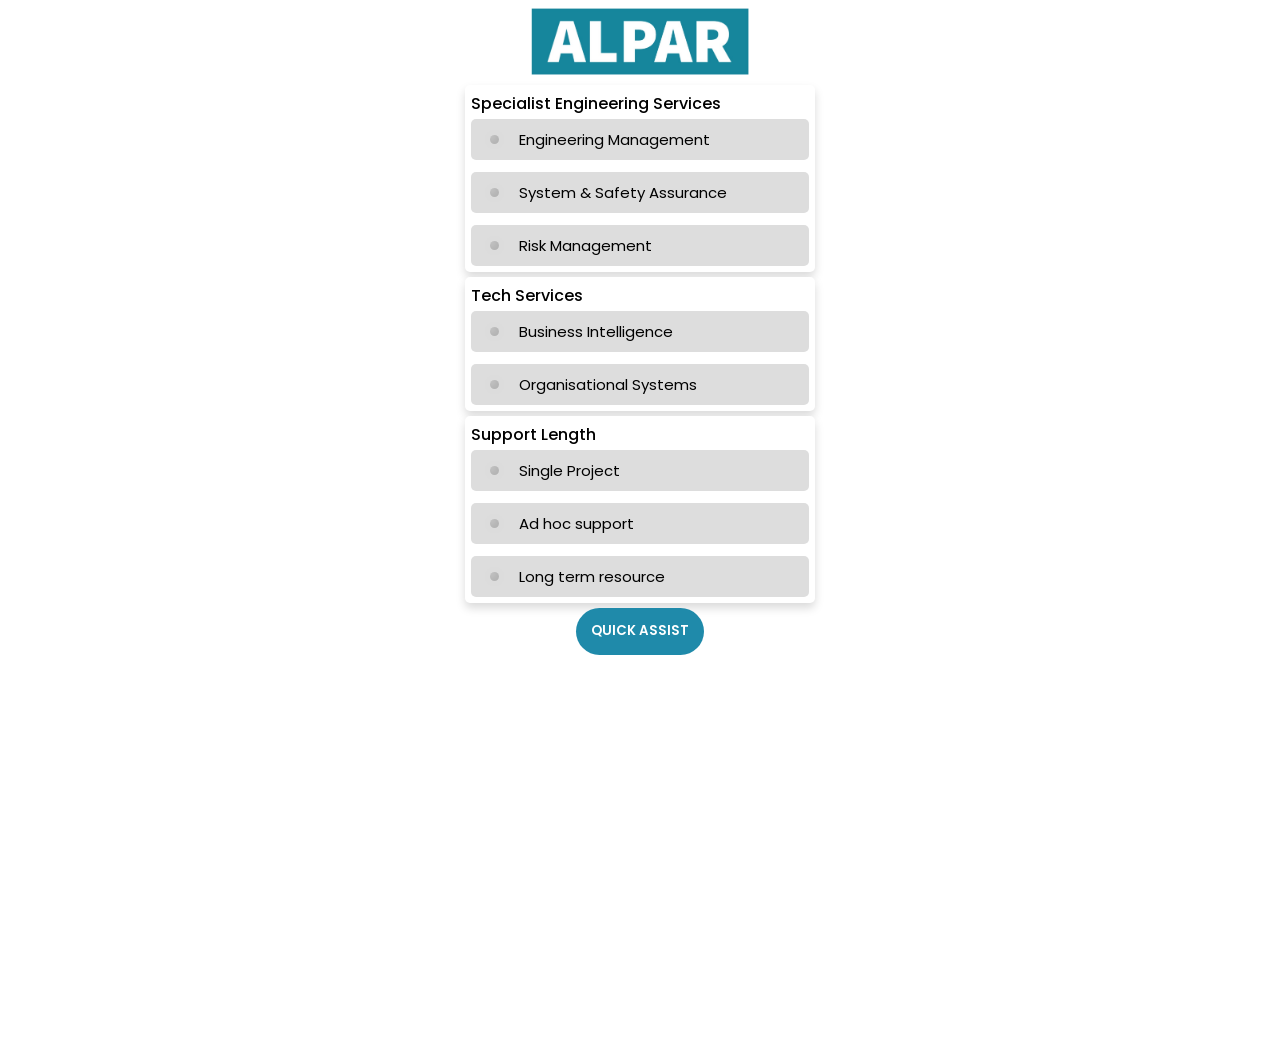
<file: form.html>
<!DOCTYPE html>
<html lang="en">

<head>
  <meta charset="UTF-8">
  <meta http-equiv="X-UA-Compatible" content="IE=edge">
  <meta name="theme-color" content="#000000">
  <meta name="description" content="Alpar Consulting">
  <link rel="apple-touch-icon" href="logo.png">
  <link rel="manifest" href="manifest.json">
  <meta name="viewport" content="width=device-width, initial-scale=1.0">
  <title>Alpar</title>
  <link rel="icon" href="icon.png" sizes="16x32" type="image/png">
  <link rel="stylesheet" href="form.css">
  <link rel="stylesheet" href="pop.css">
  <link rel="stylesheet" href="services.css">
  <link rel="stylesheet" href="exit.css">
  <link rel="stylesheet" href="https://cdnjs.cloudflare.com/ajax/libs/font-awesome/4.7.0/css/font-awesome.min.css" />
</head>

<body>
  <section id="click1">
    <div class="logo">
      <img src="icon.png" alt="">
  </div>
  
<div class="card">
  <div class="title">Specialist Engineering Services</div>
<div class="content">
  <input type="checkbox" name="t1" id="one" class="rd" value="Engineering Management">
  <input type="checkbox" name="t2" id="two" class="rd" value="System & Safety Assurance">
  <input type="checkbox" name="t3" id="three" class="rd" value="Risk Management">

  <label for="one" class="box first" value="Engineering Management">
    <div class="plan">
    <span class="circle"></span>
    <span class="yearly">Engineering Management</span>
  </div>
  </label>
  
  <label for="two" class="box second">
    <div class="plan">
    <span class="circle"></span>
    <span class="yearly">System & Safety Assurance </span>
  </div>
   </label>
  <label for="three" class="box third">
    <div class="plan">
    <span class="circle"></span>
      <span class="yearly">Risk Management</span>
    </div>
  </label>
</div>
</div>
<div class="card">
  <div class="title">Tech Services</div>
<div class="content">
  <input type="checkbox" name="t22" id="four" class="rd" value="Business Intelligence">
  <input type="checkbox" name="t22" id="five" class="rd" value="Organisational Systems">

  <label for="four" class="box four">
  
    <div class="plan">
    <span class="circle"></span>
    <span class="yearly">Business Intelligence</span>
  </div>
  </label>
  <label for="five" class="box five">
    <div class="plan">
    <span class="circle"></span>
    <span class="yearly">Organisational Systems</span>
  </div>
  </label>
</div>
</div>
<div class="card">
  <div class="title">Support Length</div>
<div class="content">
  <input type="checkbox" name="t33" id="seven" class="rd" value="Single Project">
  <input type="checkbox" name="t33" id="eight" class="rd" value="Ad hoc support">
  <input type="checkbox" name="t33" id="nine" class="rd" value="Long term resource">

  <label for="seven" class="box seven">
    <div class="plan">
    <span class="circle"></span>
    <span class="yearly">Single Project</span>
  </div>
  </label>
  <label for="eight" class="box eight">
    <div class="plan">
    <span class="circle"></span>
    <span class="yearly">Ad hoc support</span>
  </div>
  </label>
  <label for="nine" class="box nine">
    <div class="plan">
    <span class="circle"></span>
      <span class="yearly">Long term resource</span>
    </div>
  </label>
</div>
</div>

<textarea type="text" id="message1" placeholder="services" cols="30" rows="10" style="display: none;"></textarea>
<a href="#click"><input type="submit" id="submit2" onclick="myfunction()"
  value="Quick assist" class="btn solid"></a>

  </section>
  <section id="click" style="display: none;">
  <div class="container">
    <div class="logo">
      <img src="icon.png">
    </div>
    <div class="card">
      <div class="contact-form">
        <form action="javascript:submitToAPI(e)" method="POST" class="form" name="contact-form">


          <!--<div class="input-field">
            <i class="fa fa-window-restore" aria-hidden="true"></i>
            <select class="" aria-label="Default select example" name="Service" required>
                <option selected>  <span>Service Sector</span></option>
                <option value="Resource">Resource</option>
                <option value="SME Quicktips">SME Quicktips</option>
                <option value="Discussion with SME">Discussion with SME</option>
              </select>
        </div>-->
          <div class="input-field">
            <i class="fa fa-user" aria-hidden="true"></i>
            <input type="text" placeholder="Name*" name="Name" id="name" class="name" required>
          </div>
          <div class="input-field">
            <i class="fa fa-building" aria-hidden="true"></i>
            <input type="text" placeholder="Industry / Company*" name="Company" id="company" required>
          </div>
          <div class="input-field">
            <i class="fa fa-envelope" aria-hidden="true"></i>
            <input type="email" placeholder="Email*" name="Email" id="email" required>
          </div>
          <div class="input-field">
            <i class="fa fa-phone" aria-hidden="true"></i>
            <input type="tel" placeholder="Phone" name="Phone" id="phone">
          </div>
          <div class="message-field">
            <i class="fa fa-comments-o" aria-hidden="true"></i>
            <textarea name="message" id="message" cols="30" rows="10" placeholder="Message / Enquiry"></textarea>
          </div>

        </form>
      </div>
    </div>
  </div>
  <input onclick="submitToAPI(event)" type="submit" id="submit" value="Submit" class="btn solid"></a>
</section>
  <!--<a href="four.html"> <input onClick="submitToAPI(event)"  type="submit" id="submit" value="Submit" class="btn solid"></a>-->
  <script src="https://code.jquery.com/jquery-2.2.4.min.js"
    integrity="sha256-BbhdlvQf/xTY9gja0Dq3HiwQF8LaCRTXxZKRutelT44=" crossorigin="anonymous"></script>
  <script src="//ajax.googleapis.com/ajax/libs/jquery/1.9.1/jquery.min.js"></script>
  <script src="serviceworker.js"></script>
  <script src="api.js"></script>
  <script src="pop.js"></script>
  <script src="exit.js"></script>



  <script type="text/javascript" src="https://cdnjs.cloudflare.com/ajax/libs/jquery/3.3.1/jquery.min.js"></script>
  <!--<script>
    //https://jjmutmdkl0.execute-api.us-east-2.amazonaws.com/stage2
    //https://jjmutmdkl0.execute-api.us-east-2.amazonaws.com/stage2/contact-us-res
    function submitToAPI(e) {
      e.preventDefault();
      var URL = "https://jjmutmdkl0.execute-api.us-east-2.amazonaws.com/stage2/contact-us-res";
      //var Namere = /[A-Za-z]{1}[A-Za-z]/;
      // if (!Namere.test($("#name").val())) {
      //            alert ("Name can not less than 2 char");
      //  return;
      // }
      if ($("#name").val() == "") {
        //alert ("Please enter your email id");
        Confirm.open({
          title: 'Empty Field!',
          message: 'Please enter your name',
        })
        return;
      }
      if ($("#company").val() == "") {
        Confirm.open({
          title: 'Empty Field!',
          message: 'Please enter your company',
        })
        //alert("please enter you company");
        return;
      }
      if ($("#email").val() == "") {
        //alert ("Please enter your email id");
        Confirm.open({
          title: 'Empty Field!',
          message: 'Please enter your email id',
        })
        return;
      }

      var reeamil = /^([\w-\.]+@([\w-]+\.)+[\w-]{2,6})?$/;
      if (!reeamil.test($("#email").val())) {
        // alert ("Please enter valid email address");
        Confirm.open({
          title: 'Invalid Email!',
          message: 'Please enter valid email address',
        })
        return;
      }
      // var mobilere = /[0-9]{10}/;
      // if (!mobilere.test($("#phone").val())) {
      //  alert ("Please enter valid mobile number");
      // return;
      // }



      var name = $("#name").val();
      var phone = $("#phone").val();
      var email = $("#email").val();
      var message = $("#message").val();
      var company = $("#company").val();
      var data = {
        name: name,
        company: company,
        email: email,
        phone: phone,
        message: message,
      };

      $.ajax({
        type: "POST",
        url: "https://jjmutmdkl0.execute-api.us-east-2.amazonaws.com/stage2/contact-us-res",
        dataType: "json",
        crossDomain: "true",
        contentType: "application/json; charset=utf-8",
        data: JSON.stringify(data),
      }).then(
        window.location.href = "Thanks.html",
      );

    }
    </script>-->
    
  
  <!--<script type="text/javascript">
function sendEmail(){
      var name = $('#name').val();
           var email = $('#email').val();
           var company = $('#company').val();
           var phone = $('#phone').val();
           var message = $('#message').val();
      var Body='Name: ' +name+ '<br>Email: ' +email+ '<br>Company: ' +company+ 
      '<br>Phone: ' +phone+ '<br>Message: ' +message;
     
   Email.send({
    
    Subject : "You have a new query",
    Body : Body
})
Email.send({
   
  Subject : "Thanks for submitting your query.",
 Body : 'Dear, ' +name+ '<br>Thanks for contacting us. '+'<br><br>We have received the following message:'+'<br><br>'+'<i>'+ Body + '</i>' + '<br><br>We will be in touch shortly.'+'<br>Kind regards,'+'<br>ALPAR Team'
})
.then(
    Confirm.open({
      title: 'Thanks for contacting us.',
      message: 'We will be in touch soon.',
    })
    );
    }





    
</script>-->
<script>
  function myfunction(){
    document.getElementById("click").style.display = "block";
    document.getElementById("click1").style.display = "none";
  }
</script>
  
  <script src="exit.js"></script>

  <script type="text/javascript">
    $(document).ready(function(){
    $('.rd').click(function(){
      var text = "";
      $('.rd:checked').each(function(){
        text+=$(this).val()+ ', ';
    });
    text=text.substring(0,text.length-1);
    $("#message1").val(text);
      });
    });
    </script>
   




  <script>
    if ('serviceWorker' in navigator) {
      window.addEventListener('load', () => {
        navigator.serviceWorker.register('serviceworker.js')
          .then((reg) => console.log('Success: ', reg.scope))
          .catch((err) => console.log('Failure: ', err));
      })
    }
  </script>
</body>

</html>
</file>
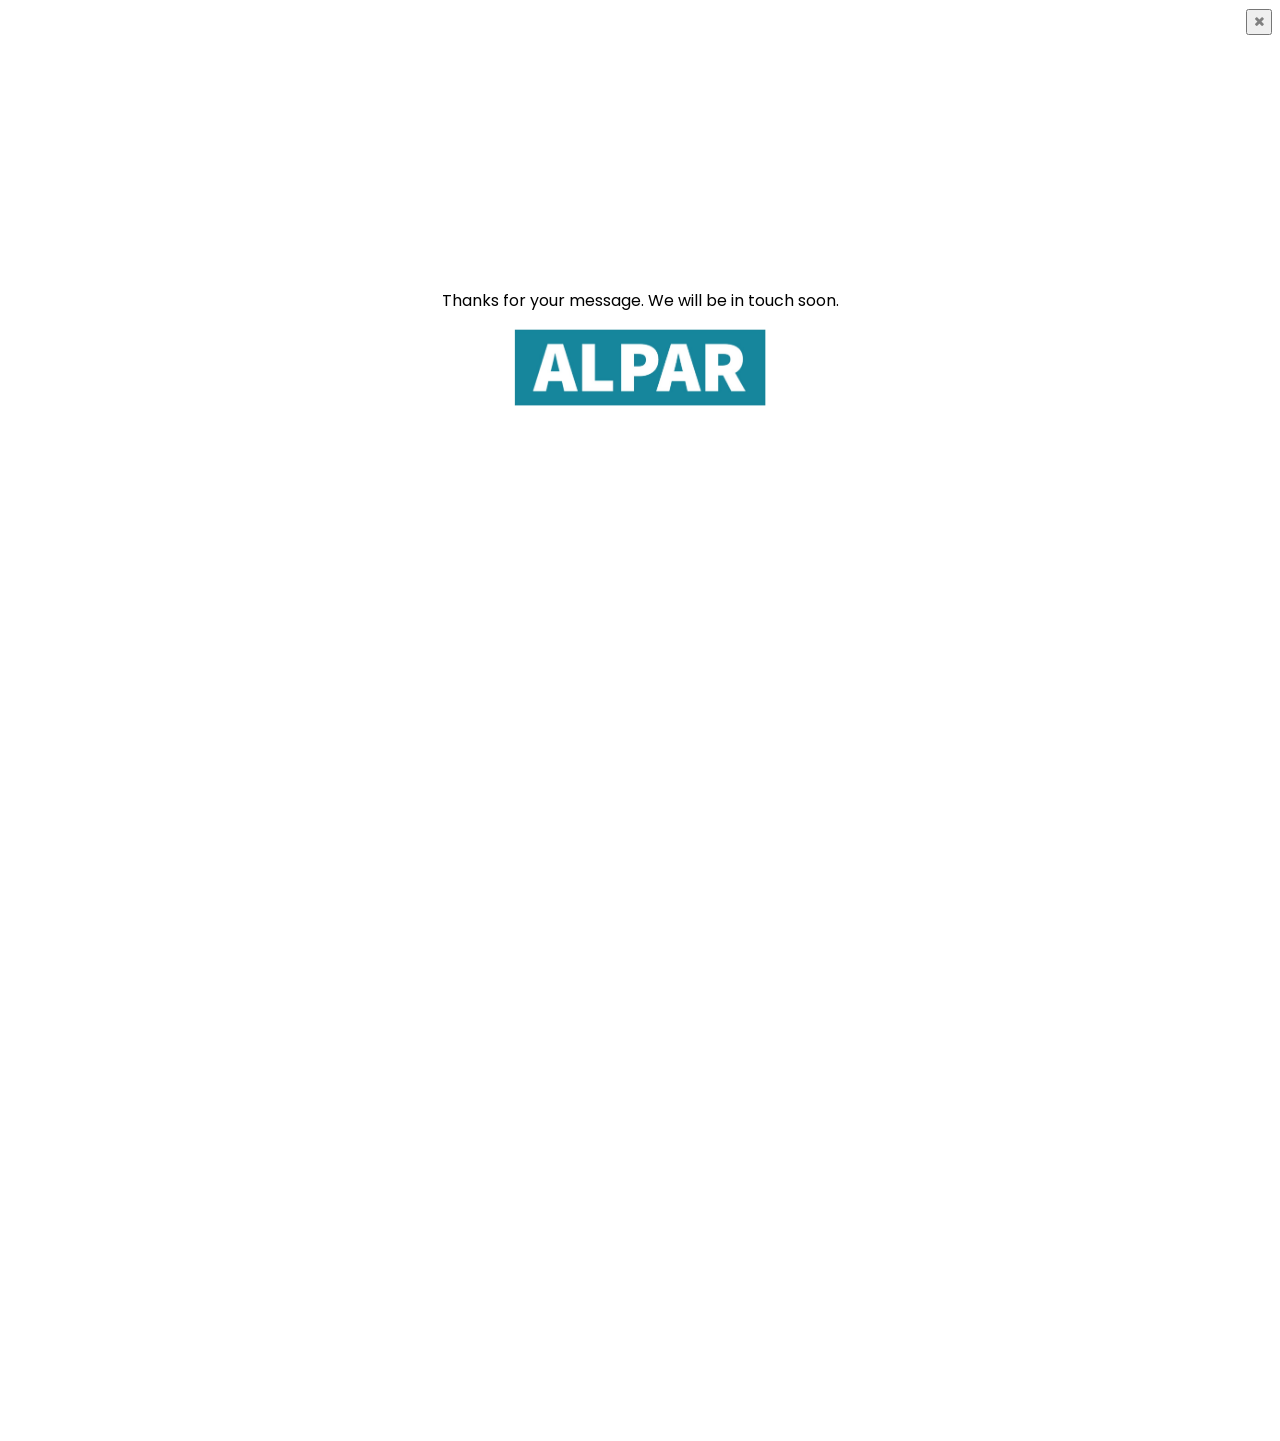
<file: Thanks.html>
<!DOCTYPE html>
<html lang="en">

<head>
    <meta charset="UTF-8">
    <meta http-equiv="X-UA-Compatible" content="IE=edge">
    <meta name="viewport" content="width=device-width, initial-scale=1.0">
    <link rel="stylesheet" href="four.css">
    <link rel="manifest" href="manifest.json">
    <link rel="apple-touch-icon" href="icon.png" type="image/png">
    <link rel="stylesheet" href="exit.css">
    <link rel="stylesheet" href="https://cdnjs.cloudflare.com/ajax/libs/font-awesome/4.7.0/css/font-awesome.min.css" />
    <link rel="icon" href="icon.png" type="image/png" sizes="16x32">
    <meta name="theme-color" content="#000000">
    <meta name="description" content="Alpar Consulting">
    <link rel="apple-touch-icon" href="logo.png">
    <title>Alpar</title>
</head>

<body>
    <div class="exit" style="text-align: right;">
        <button onclick="exitpage()" type="button"><i style="color: grey;" class="fa fa-times"
                aria-hidden="true"></i></button>
    </div>
    <center>
        <div class="img">
            <p>Thanks for your message. We will be in touch soon.</p>
            <img src="icon.png" alt="ALPAR">
        </div>
    </center>

    <script src="exit.js"></script>
    <script src="serviceworker.js"></script>
    <script>
        function exitpage() {
            Confirm1.open({
                title: 'Exit Page',
                message: 'Are you sure to exit',
                onok: () => {
                    let new_window =
                        open(location, '_self');

                    // Close this window
                    new_window.close();
                }
            })
        }
    </script>


    <script>
        if ('serviceWorker' in navigator) {
            window.addEventListener('load', () => {
                navigator.serviceWorker.register('serviceworker.js')
                    .then((reg) => console.log('Success: ', reg.scope))
                    .catch((err) => console.log('Failure: ', err));
            })
        }
    </script>
</body>

</html>
</file>
<file: form.css>
@import url('https://fonts.googleapis.com/css2?family=Poppins:wght@200;300;400;500;600;700&display=swap');
*{
    font-family: 'Poppins',sans-serif;
}
/*body{
    background: linear-gradient(to bottom, #eff3f2 0%, #f7f8fc 100%);
}*/
body{
    height: 115vh;
    justify-content: center;
    align-items: center;
    /*background: linear-gradient(to bottom, #eff3f2 0%, #f7f8fc 100%);*/
  }
  
.logo{
    margin-top: 8px;
    margin-bottom: 10px;
  }
  
.logo img{
    width: 17%;
    display: block;
    margin: auto;
    }
.logo-text img{
    height: 8vw;
}
.logo-text{
    justify-content: center;
    text-align: center;
    font-weight: bolder;
    color: white;
    letter-spacing: 2vw;
    /* padding: 2px 18px 14px 7px; */
    padding-top: 4px;
    font-size: 1.5rem;
}
.card{
    max-width: 350px;
    width: 100%;
    margin: 5px auto;
    background: #fff;
    border-radius: 5px;
    padding: 6px;
    box-shadow: 0 5px 10px rgba(0, 0, 0, 0.15);

    }
      


form{
    display: flex;
    flex-direction: column;
    align-items: center;
    justify-content: center;
    padding: 0rem 5rem;
    transition: all 0.2s 0.7s;
    overflow: hidden;
    grid-column: 1 / 2;
    grid-row: 1 / 2;
}
.input-field{
    max-width: 380px;
    width: 174%;
    background-color: #ddd;
    margin: 10px 0;
    height: 6.5vw;
    display: grid;
    grid-template-columns: 15% 85%;
    padding: 0 0.4rem;
    position: relative;
    border-radius: 5px;
}
.message-field{
    max-width: 380px;
    width: 174%;
    background-color: #ddd;
    margin: 10px 0;
    height: 16.5vw;
    display: grid;
    grid-template-columns: 15% 85%;
    padding: 0 0.4rem;
    position: relative;
    border-radius: 7px;
}

select{
  border: none;
  width: 100%;
  background-color: #f0f0f0;
  color:#aaa;
  font-weight: 500;
}
.input-field i{
    text-align: center;
    line-height: 6.5vw;
    color: #acacac;
    transition: 0.5s;
    font-size: 1.1rem;
}
.message-field i{
    text-align: center;
    line-height: 4.5vw;
    color: #acacac;
    transition: 0.5s;
    font-size: 1.1rem;
}

.input-field input{
    background: none;
    outline: none;
    border: none;
    line-height: 1;
    font-weight: 400;
    font-size: 16px;
    color: #333;
}
.message-field textarea{
    background: none;
    outline: none;
    border: none;
    line-height: 2.5;
    font-weight: 400;
    font-size: 1.1rem;
    color: #333;
}

.input-field input::placeholder{
    color: #aaa;
    font-weight: 500;
}
.message-field textarea::placeholder{
    color: #aaa;
    font-weight: 500;
}

.btn{
    width: 10vw;
    background-color: #1f8aaa;
    border: none;
    outline: none;
    height: 3.7vw;
    border-radius: 3.7vw;
    color: #fff;
    text-transform: uppercase;
    font-weight: 600;
    margin: 1vw 0;
    cursor: pointer;
    transition: 0.5s;
}
.btn:hover{
    background-color: skyblue;
    color: black;
}
h3{
    color: #1f8aaa;
    width: 152%;
    margin: auto;
    margin-bottom: 1rem;
}
.logo3{
    width: 75%;
}
#name:enabled ~ input.name{
  border-color:  #1f8aaa;
  background:   #87d2e9;
}
.input-field placeholder{
    color: aquamarine;
}
#submit{
display: block;
margin: auto;
}
@media (max-width:550px){
   .logo img{
    width: 35%;
   }
   .input-field{
    height: 9.6vw;
    width: 169%;
    border-radius: 7px;
} 
.message-field{
    height: 35vw;
    width: 169%;
    border-radius: 7px;
}
.input-field i, .message-field i{
   text-align: center;
   line-height: 9.6vw;
   color: #acacac;
   transition: 0.5s;
   font-size: 1.1rem;
   padding: 0px 13px 0px 0px;
}
.message-field textarea {
line-height: 2;
}

.btn{
    width: 32vw;
    height: 13vw;
    border-radius: 13vw;
  }
  .input-field, .message-field {
    font-size: 15px;
    background: #ddd;
    margin-top: 3px;
    padding: 7px 12px;
    display: flex;
    border-radius: 5px;
    border: 2px solid transparent;
    cursor: pointer;
    transition: all 0.25s ease;
}
}
</file>
<file: pop.css>
@import url('https://fonts.googleapis.com/css2?family=Poppins:wght@200;300;400;500;600;700&display=swap');
*{
  
  font-family: 'Poppins',sans-serif;
}


.confirm {
    position: fixed;
    top: 0;
    left: 0;
    width: 100%;
    height: 100%;
    background: rgba(0, 0, 0, 0.6);
    padding: 10px;
    box-sizing: border-box;opacity: 0;
    animation-name: confirm---open;
    animation-duration: 0.2s;
    animation-fill-mode: forwards; display: flex;
    align-items: center;
    justify-content: center;
}

.confirm--close {
    animation-name: confirm---close;
}

.confirm__window {
    width: 100%;
    max-width: 600px;
    background: white;
    font-size: 14px;
    border-radius: 5px;
    overflow: hidden;
    box-shadow: 0 0 10px rgba(0, 0, 0, 0.3);
    opacity: 0;
    transform: scale(0.75);
    animation-name: confirm__window---open;
    animation-duration: 0.2s;
    animation-fill-mode: forwards;
    animation-delay: 0.2s;
}

.confirm__titlebar,
.confirm__content {
    padding: 1.25em;
}

.confirm__titlebar {
    background: #222222;
    color: #ffffff;
    display: flex;
    height: 1em;
    align-items: center;
    justify-content: space-between;
}

.confirm__title {
    font-weight: bold;
    font-size: 1.1em;
}

.confirm__close {
    background: none;
    outline: none;
    border: none;
    transform: scale(2.5);
    color: #ffffff;
    transition: color 0.15s;
}

.confirm__close:hover {
    color: #ff0000;
    cursor: pointer;
}

.confirm__content {
    line-height: 1em;
}

.confirm__buttons {
    background: #eeeeee;
    display: flex;
    justify-content: flex-end;
    padding: 0.5em;
}

.confirm__button {
    padding: 0.4em 0.8em;
    border: 2px solid #1f8aaa;
    border-radius: 5px;
    background: #ffffff;
    color: #1f8aaa;
    font-size: 1.1em;
    margin-left: 0.6em;
    cursor: pointer;
    outline: none;
    background-color: #1f8aaa;
    border: none;
    outline: none;
    font-weight: 600;
    margin: 1vw 0;
    transition: 0.5s;
}
.confirm__buttonss {
    padding: 0.4em 0.8em;
    border: 2px solid #009879;
    border-radius: 5px;
    background: #ffffff;
    color: #009879;
    font-weight: bold;
    font-size: 1.1em;
    margin-left: 0.6em;
    cursor: pointer;
    outline: none;
    display: none;
}

.confirm__button--fill {
    background: #1f8aaa;
    color: #ffffff;
}

.confirm__button:focus {
    box-shadow: 0 0 3px rgba(0, 0, 0, 0.5);
}

@keyframes confirm---open {
    from { opacity: 0 }
    to { opacity: 1 }
}

@keyframes confirm---close {
    from { opacity: 1 }
    to { opacity: 0 }
}

@keyframes confirm__window---open {
    to {
        opacity: 1;
        transform: scale(1);
    }
}
</file>
<file: services.css>
@import url('https://fonts.googleapis.com/css2?family=Poppins:wght@200;300;400;500;600;700&display=swap');
*{
  margin: 0;
  padding: 0;
  box-sizing: border-box;
  font-family: 'Poppins',sans-serif;
}
body{
  height: 115vh;
  justify-content: center;
  align-items: center;
  /*background: linear-gradient(to bottom, #eff3f2 0%, #f7f8fc 100%);*/
}
/*::selection{
  background: #d5bbf7;
}*/
.logo{
  margin-top: 8px;
  margin-bottom: 10px;
}
.logo img {
    width: 17%;
    margin: auto;
    display: block;
  }
.card{
  max-width: 350px;
  width: 100%;
  margin: 5px auto;
  background: #fff;
  border-radius: 5px;
  padding: 6px;
  box-shadow: 0 5px 10px rgba(0, 0, 0, 0.15);
}
.card .title{
  font-size: 16px;
  font-weight: 500;
}
.card .content{
  margin-top: -9px;
}
.card  label.box{
    font-size: 15px;
  background: #ddd;
  margin-top: 12px;
  padding: 7px 12px;
  display: flex;
  border-radius: 5px;
  border: 2px solid transparent;
  cursor: pointer;
  transition: all 0.25s ease;
}
#one:checked ~ label.first,
#two:checked ~ label.second,
#three:checked ~ label.third{
  border-color:  #1f8aaa;
  background:   #87d2e9;
}
#four:checked ~ label.four,
#five:checked ~ label.five,
#six:checked ~ label.six{
  border-color:  #1f8aaa;
  background:   #87d2e9;
}
#seven:checked ~ label.seven,
#eight:checked ~ label.eight,
#nine:checked ~ label.nine{
  border-color:  #1f8aaa;
  background:   #87d2e9;
}

.card  label.box:hover{
  background: #87d2e9;
}
.card  label.box .circle{
  height: 19px;
  width: 19px;
  background: gainsboro;
  border: 5px solid transparent;
  display: inline-block;
  margin-right: 15px;
  border-radius: 50%;
  transition: all 0.25s ease;
  box-shadow: inset -4px -4px 10px rgba(0, 0, 0, 0.2);
}
#one:checked ~ label.first .circle,
#two:checked ~ label.second .circle,
#three:checked ~ label.third .circle{
  border-color:   #1f8aaa;
  background:   #87d2e9;
}
#four:checked ~ label.four .circle,
#five:checked ~ label.five .circle,
#six:checked ~ label.six .circle{
  border-color:   #1f8aaa;
  background:   #87d2e9;

}
#seven:checked ~ label.seven .circle,
#eight:checked ~ label.eight .circle,
#nine:checked ~ label.nine .circle{
  border-color:   #1f8aaa;
  background:   #87d2e9;

}

.card  label.box .plan{
  display: flex;
  width: 100%;
  align-items: center;
}
.card input[type="checkbox"]{
  display: none;
}
.btn{
    width: 10vw;
    background-color: #1f8aaa;
    border: none;
    outline: none;
    height: 3.7vw;
    border-radius: 3.7vw;
    color: #fff;
    text-transform: uppercase;
    font-weight: 600;
    margin-top: 3vw;
    cursor: pointer;
    transition: 0.5s;
    display: block;
    margin: auto;
}
a{
    text-decoration: none;
}
.btn:hover{
    background-color: skyblue;
    color: black;
}
@media (max-width:550px){
  .btn{
    width: 32vw;
    height: 13vw;
    border-radius: 13vw;
  }
  .logo img{
    width: 35%;
  }
  .card  label.box{
    width: 100%;
    height: 12.4vw;
  }
}
</file>
<file: exit.css>
@import url('https://fonts.googleapis.com/css?family=Noto+Sans:400,700&display=swap');

.confirm1 {
    position: fixed;
    top: 0;
    left: 0;
    width: 100%;
    height: 100%;
    background: rgba(0, 0, 0, 0.6);
    padding: 10px;
    box-sizing: border-box;

    opacity: 0;
    animation-name: confirm---open;
    animation-duration: 0.2s;
    animation-fill-mode: forwards;

    display: flex;
    align-items: center;
    justify-content: center;
}

.confirm--close {
    animation-name: confirm---close;
}

.confirm1__window {
    width: 100%;
    max-width: 600px;
    background: white;
    font-size: 14px;
    font-family: 'Noto Sans', sans-serif;
    border-radius: 5px;
    overflow: hidden;
    box-shadow: 0 0 10px rgba(0, 0, 0, 0.3);

    opacity: 0;
    transform: scale(0.75);
    animation-name: confirm__window---open;
    animation-duration: 0.2s;
    animation-fill-mode: forwards;
    animation-delay: 0.2s;
}

.confirm1__titlebar,
.confirm1__content
/*.confirm1__buttons*/ {
    padding: 1.25em;
}

.confirm1__titlebar {
    background: #222222;
    color: #ffffff;
    display: flex;
    height: 1em;
    align-items: center;
    justify-content: space-between;
}

.confirm1__title {
    font-weight: bold;
    font-size: 1.1em;
}

.confirm1__close {
    background: none;
    outline: none;
    border: none;
    transform: scale(2.5);
    color: #ffffff;
    transition: color 0.15s;
}

.confirm1__close:hover {
    color: #ff0000;
    cursor: pointer;
}

.confirm1__content {
    line-height: 1em;
}

.confirm1__buttons {
    background: #eeeeee;
    display: flex;
    padding: 0.5em;
    justify-content: flex-end;
}

.confirm__button1, .confirm__button2 {
    padding: 0.4em 0.8em;
    border: 2px solid  #1f8aaa;
    border-radius: 5px;
    background: #ffffff;
    color:  #1f8aaa;
    font-weight: bold;
    font-size: 1.1em;
    font-family: 'Noto Sans', sans-serif;
    margin-left: 0.6em;
    cursor: pointer;
    outline: none;
}

.confirm__button--fill {
    background: #1f8aaa;
    color: #ffffff;
}

.confirm__button1:focus {
    box-shadow: 0 0 3px rgba(0, 0, 0, 0.5);
}
.confirm__button2:focus {
    box-shadow: 0 0 3px rgba(0, 0, 0, 0.5);
}

@keyframes confirm---open {
    from { opacity: 0 }
    to { opacity: 1 }
}

@keyframes confirm---close {
    from { opacity: 1 }
    to { opacity: 0 }
}

@keyframes confirm__window---open {
    to {
        opacity: 1;
        transform: scale(1);
    }
}
</file>
<file: four.css>
@import url('https://fonts.googleapis.com/css2?family=Poppins:wght@200;300;400;500;600;700&display=swap');
*{
    font-family: 'Poppins',sans-serif;
}

.img{
    min-height: 100vh;
    margin: 20% auto;
}
.img img{
    width: 20%;
}
</file>
